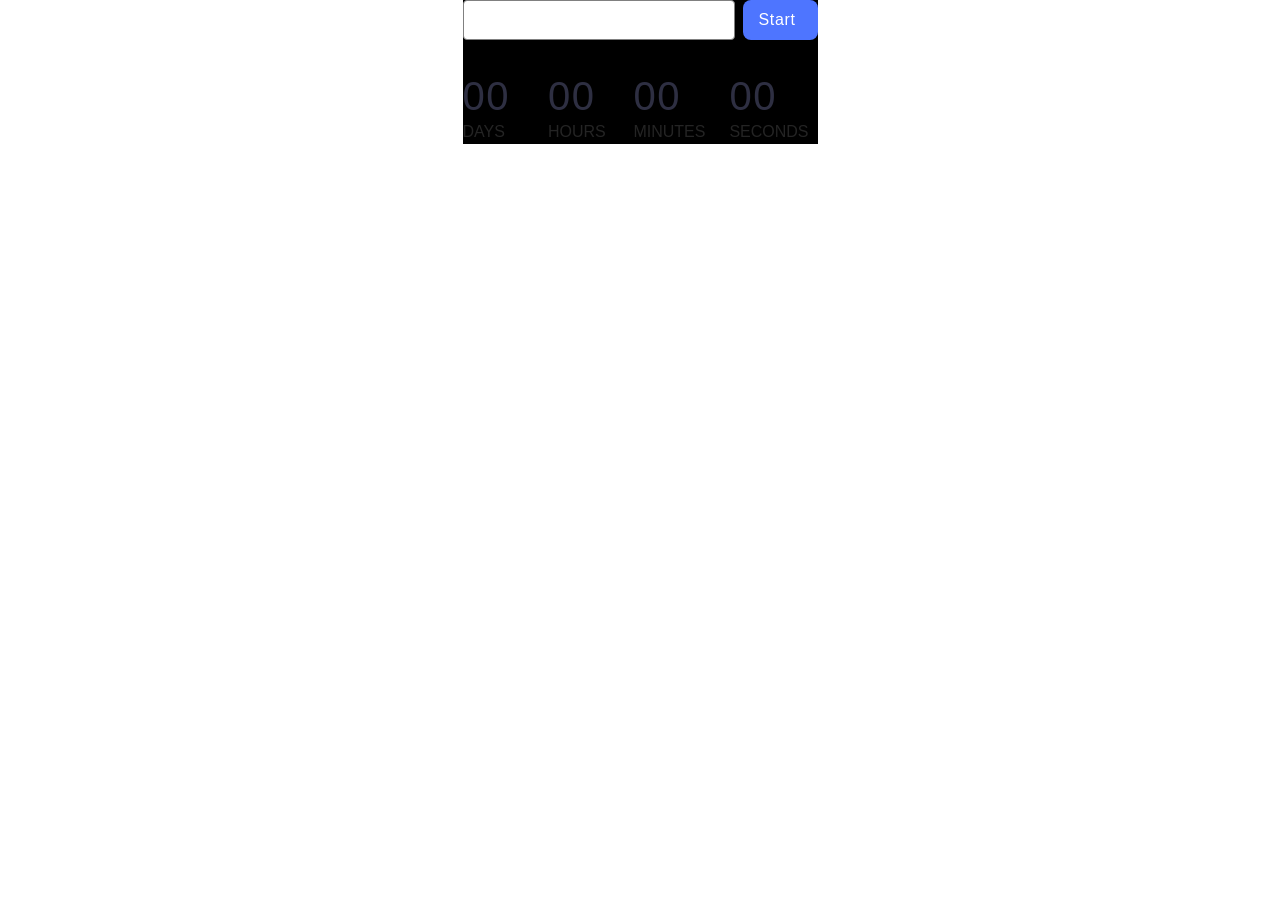
<file: src/1-timer.html>
<!DOCTYPE html>
<html lang="en">
  <head>
    <meta charset="UTF-8" />
    <meta http-equiv="X-UA-Compatible" content="IE=edge" />
    <meta name="viewport" content="width=device-width, initial-scale=1.0" />
    <title>Timer</title>
    <link rel="stylesheet" href="./css/styles.css" />
  </head>
  <body>
    <main>
      <load src="/partials/back-link.html" />

      <div class="container">
        <div class="date-input">
          <input type="text" id="datetime-picker" />
          <button type="button" data-start>Start</button>
        </div>
        <div class="timer">
          <div class="field">
            <span class="value" data-days>00</span>
            <span class="label">Days</span>
          </div>
          <div class="field">
            <span class="value" data-hours>00</span>
            <span class="label">Hours</span>
          </div>
          <div class="field">
            <span class="value" data-minutes>00</span>
            <span class="label">Minutes</span>
          </div>
          <div class="field">
            <span class="value" data-seconds>00</span>
            <span class="label">Seconds</span>
          </div>
        </div>
      </div>
    </main>

    <script type="module" src="./js/1-timer.js"></script>
  </body>
</html>
</file>
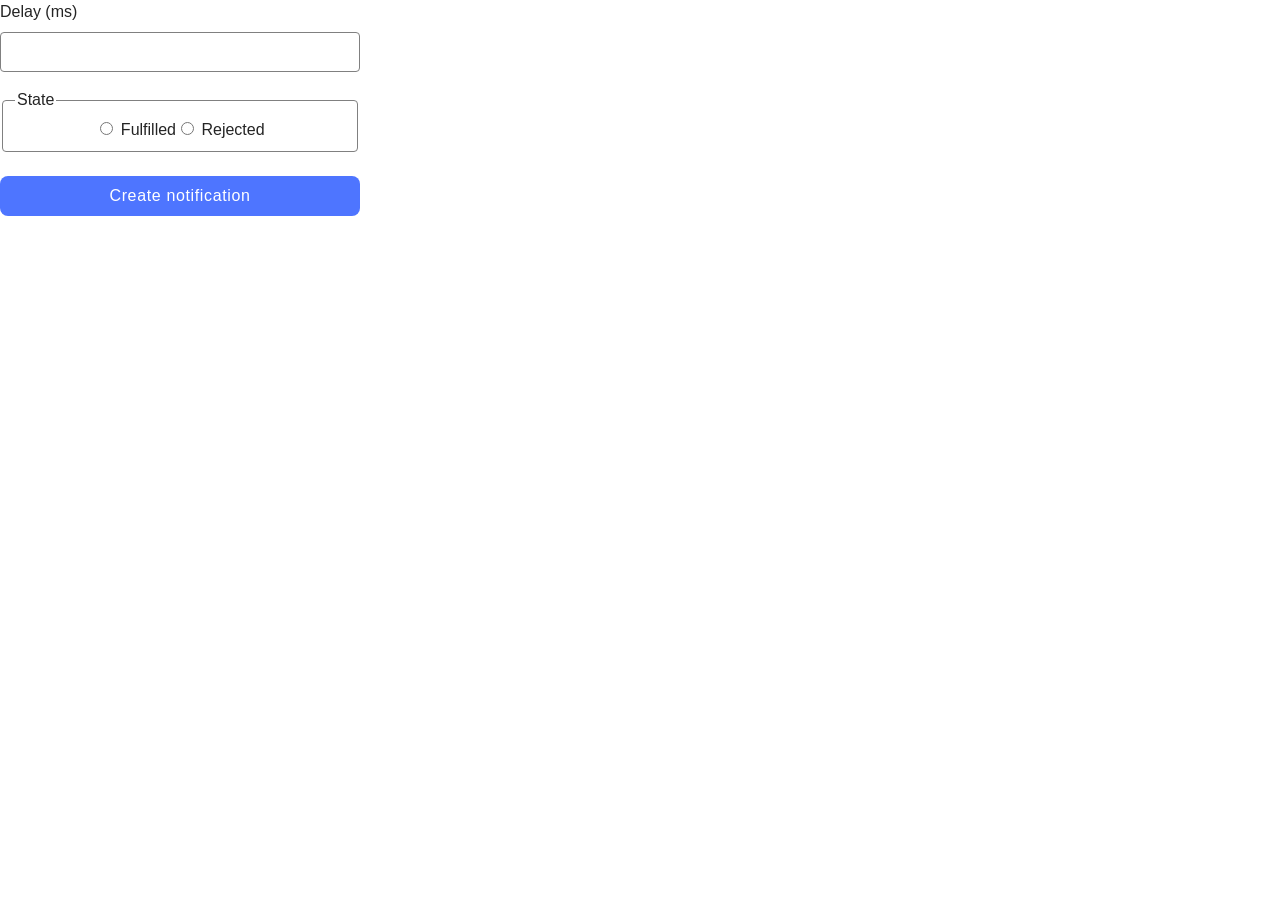
<file: src/2-snackbar.html>
<!doctype html>
<html lang="en">
  <head>
    <meta charset="UTF-8" />
    <meta http-equiv="X-UA-Compatible" content="IE=edge" />
    <meta name="viewport" content="width=device-width, initial-scale=1.0" />
    <title>Snackbar</title>
    <link rel="stylesheet" href="./css/styles.css" />
  </head>
  <body>
    <main>
      <load src="/partials/back-link.html" />

      <form class="form">
        <label>
          Delay (ms)
          <input type="number" name="delay" required />
        </label>

        <fieldset>
          <legend>State</legend>
          <label>
            <input type="radio" name="state" value="fulfilled" required />
            Fulfilled
          </label>
          <label>
            <input type="radio" name="state" value="rejected" required />
            Rejected
          </label>
        </fieldset>

        <button type="submit">Create notification</button>
      </form>
    </main>
    <script type="module" src="./js/2-snackbar.js"></script>
  </body>
</html>
</file>
<file: src/css/styles.css>
/**
  |============================
  | include css partials with
  | default @import url()
  |============================
*/
/* Common styles */
@import url('./reset.css');
@import url('./base.css');
@import url('./container.css');
@import url('./animations.css');

/* Sections style */
@import url('./back-link.css');
@import url('./timer.css');
@import url('./snackbar.css');
</file>
